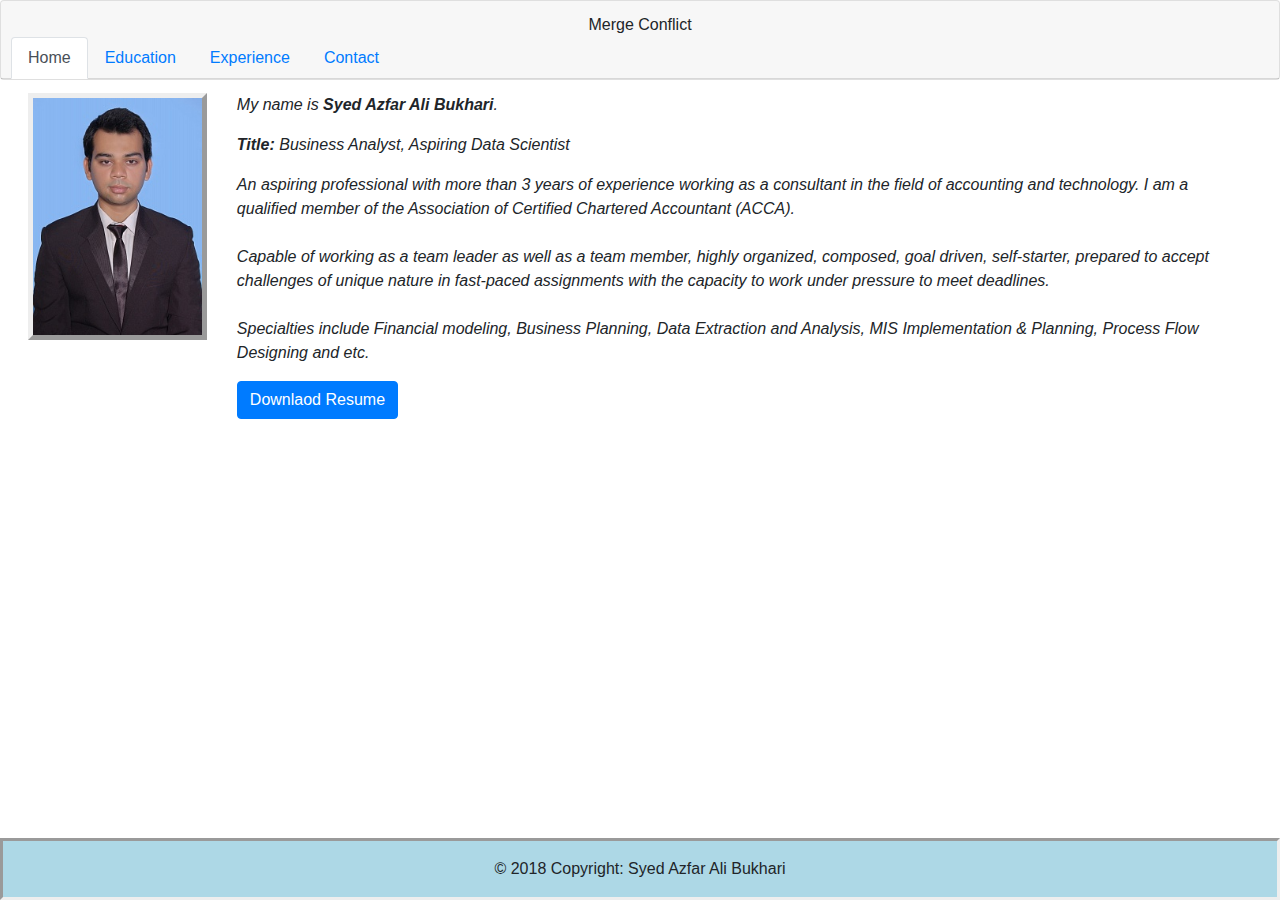
<file: index.html>
<!DOCTYPE html>
<html>

<head>
    <link rel="stylesheet" href="https://maxcdn.bootstrapcdn.com/bootstrap/4.0.0/css/bootstrap.min.css" integrity="sha384-Gn5384xqQ1aoWXA+058RXPxPg6fy4IWvTNh0E263XmFcJlSAwiGgFAW/dAiS6JXm"
        crossorigin="anonymous">
    <!--<link rel="stylesheet" type="text/scss" href="assets/css/scss.scss">-->
    <link rel="stylesheet" href="assets/css/css.css">

    <title>My Webppage</title>
</head>

<body>
    <!--Navigation menu start-->
    <!--Seperate code in each HTML file-->
    <div id="navigation-bar" class="card text-center">
        <div class="card-header">
            <div>Merge Conflict</div>
            <ul class="nav nav-tabs card-header-tabs">
                <li class="nav-item">
                    <a class="nav-link active" href="index.html">Home</a>
                </li>
                <li class="nav-item">
                    <a class="nav-link" href="education.html">Education</a>
                </li>
                <li class="nav-item">
                    <a class="nav-link" href="experience.html">Experience</a>
                </li>
                <li class="nav-item">
                    <a class="nav-link" href="contact.html">Contact</a>
                </li>
            </ul>
        </div>
    </div>
    <!--Navigation Menu End-->
    <!--Content Start-->
    <div class="row" id="content">
        <div class="col-md-2">
            <!--Profile Images Start-->
            <div>
                <img src="images/ProfilePicture.jpg" class="img-fluid" alt="Profile Picture" id="profile-picture-container">
            </div>
        </div>
        <!--Profile Images End-->
        <!--Personal Details Start-->
        <div class="col-md-10">
            <p> My name is <span id="full-name">Syed Azfar Ali Bukhari</span>.</p>
            <p id="title"><b>Title: </b>Business Analyst, Aspiring Data Scientist</p>
            <p>
                An aspiring professional with more than 3 years of experience working as a consultant in the field of
                accounting and technology. I am a qualified member of the Association of Certified Chartered Accountant
                (ACCA).</br></br>
                Capable of working as a team leader as well as a team member, highly organized, composed, goal driven,
                self-starter, prepared to accept challenges of unique nature in fast-paced assignments with the
                capacity to work under pressure to meet deadlines. </br></br>
                Specialties include Financial modeling, Business Planning, Data Extraction and Analysis, MIS
                Implementation & Planning, Process Flow Designing and etc.</br>
            </p>
            <a href="images/Syed Azfar Ali, ACCA.pdf" target="_blank"><button type="button" class="btn btn-primary">Downlaod
                    Resume</button></a>
        </div>
    </div>
    <!--Personal Details End-->
    <!--Content End-->
    <!-- Footer -->
    <div>
        <footer block>
            <!-- Copyright -->
            <div class="footer-copyright text-center py-3">
                © 2018 Copyright: Syed Azfar Ali Bukhari
            </div>
            <!-- Copyright -->
        </footer>
    </div>
    <!-- Footer -->
    <script src="https://code.jquery.com/jquery-3.2.1.slim.min.js" integrity="sha384-KJ3o2DKtIkvYIK3UENzmM7KCkRr/rE9/Qpg6aAZGJwFDMVNA/GpGFF93hXpG5KkN"
        crossorigin="anonymous"></script>
    <script src="https://cdnjs.cloudflare.com/ajax/libs/popper.js/1.12.9/umd/popper.min.js" integrity="sha384-ApNbgh9B+Y1QKtv3Rn7W3mgPxhU9K/ScQsAP7hUibX39j7fakFPskvXusvfa0b4Q"
        crossorigin="anonymous"></script>
    <script src="https://maxcdn.bootstrapcdn.com/bootstrap/4.0.0/js/bootstrap.min.js" integrity="sha384-JZR6Spejh4U02d8jOt6vLEHfe/JQGiRRSQQxSfFWpi1MquVdAyjUar5+76PVCmYl"
        crossorigin="anonymous"></script>
</body>

</html>
</file>
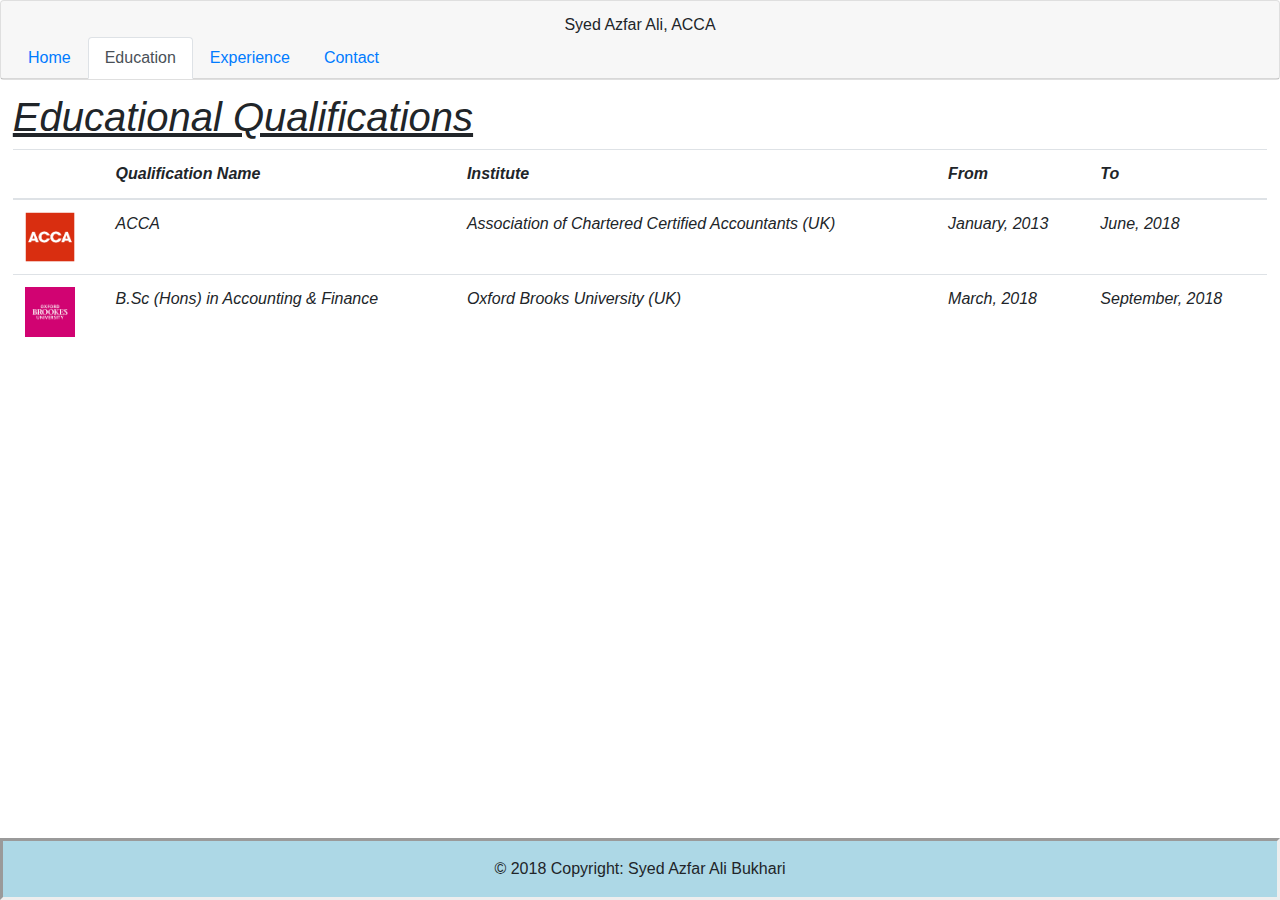
<file: education.html>
<!DOCTYPE html>
<html>

<head>
    <link rel="stylesheet" href="https://maxcdn.bootstrapcdn.com/bootstrap/4.0.0/css/bootstrap.min.css" integrity="sha384-Gn5384xqQ1aoWXA+058RXPxPg6fy4IWvTNh0E263XmFcJlSAwiGgFAW/dAiS6JXm"
        crossorigin="anonymous">
    <link rel="stylesheet" href="assets/css/css.css">
    <title>My Webppage</title>
</head>

<body>
    <!--Navigation menu start-->
    <!--Seperate code in each HTML file-->
    <div id="navigation-bar" class="card text-center">
        <div class="card-header">
            <div>Syed Azfar Ali, ACCA</div>
            <ul class="nav nav-tabs card-header-tabs">
                <li class="nav-item">
                    <a class="nav-link" href="index.html">Home</a>
                </li>
                <li class="nav-item">
                    <a class="nav-link active" href="education.html">Education</a>
                </li>
                <li class="nav-item">
                    <a class="nav-link" href="experience.html">Experience</a>
                </li>
                <li class="nav-item">
                    <a class="nav-link" href="contact.html">Contact</a>
                </li>
            </ul>
        </div>
    </div>
    <!--Navigation menu end-->
    <!--Content start-->
    <div id="content">
        <h1>Educational Qualifications</h1>
        <!--Education tables start-->
        <div class="table-responsive">
            <table class="table">
                <thead>
                    <tr>
                        <th scope="col"> </th>
                        <th scope="col">Qualification Name</th>
                        <th scope="col">Institute</th>
                        <th scope="col">From</th>
                        <th scope="col">To</th>
                    </tr>
                </thead>
                <tbody>
                    <tr>
                        <td><img src="images/ACCAlogo.png" alt="ACCA Logo" height="50px"></td>
                        <td>ACCA</td>
                        <td>Association of Chartered Certified Accountants (UK)</td>
                        <td>January, 2013</td>
                        <td>June, 2018</td>
                    </tr>
                    <tr>
                        <td><img src="images/BrroksLogo.png" alt="BrookS University Logo" height="50px"></td>
                        <td>B.Sc (Hons) in Accounting & Finance</td>
                        <td>Oxford Brooks University (UK)</td>
                        <td>March, 2018</td>
                        <td>September, 2018</td>
                    </tr>
                </tbody>
            </table>
        </div>
        <!--Education tables end-->
    </div>
    <!--Content end-->
    <!-- Footer -->
    <div>
        <footer block>
            <!-- Copyright -->
            <div class="footer-copyright text-center py-3">
                © 2018 Copyright: Syed Azfar Ali Bukhari
            </div>
            <!-- Copyright -->
        </footer>
    </div>
    <!-- Footer -->
    <script src="https://code.jquery.com/jquery-3.2.1.slim.min.js" integrity="sha384-KJ3o2DKtIkvYIK3UENzmM7KCkRr/rE9/Qpg6aAZGJwFDMVNA/GpGFF93hXpG5KkN"
        crossorigin="anonymous"></script>
    <script src="https://cdnjs.cloudflare.com/ajax/libs/popper.js/1.12.9/umd/popper.min.js" integrity="sha384-ApNbgh9B+Y1QKtv3Rn7W3mgPxhU9K/ScQsAP7hUibX39j7fakFPskvXusvfa0b4Q"
        crossorigin="anonymous"></script>
    <script src="https://maxcdn.bootstrapcdn.com/bootstrap/4.0.0/js/bootstrap.min.js" integrity="sha384-JZR6Spejh4U02d8jOt6vLEHfe/JQGiRRSQQxSfFWpi1MquVdAyjUar5+76PVCmYl"
        crossorigin="anonymous"></script>
</body>

</html>
</file>
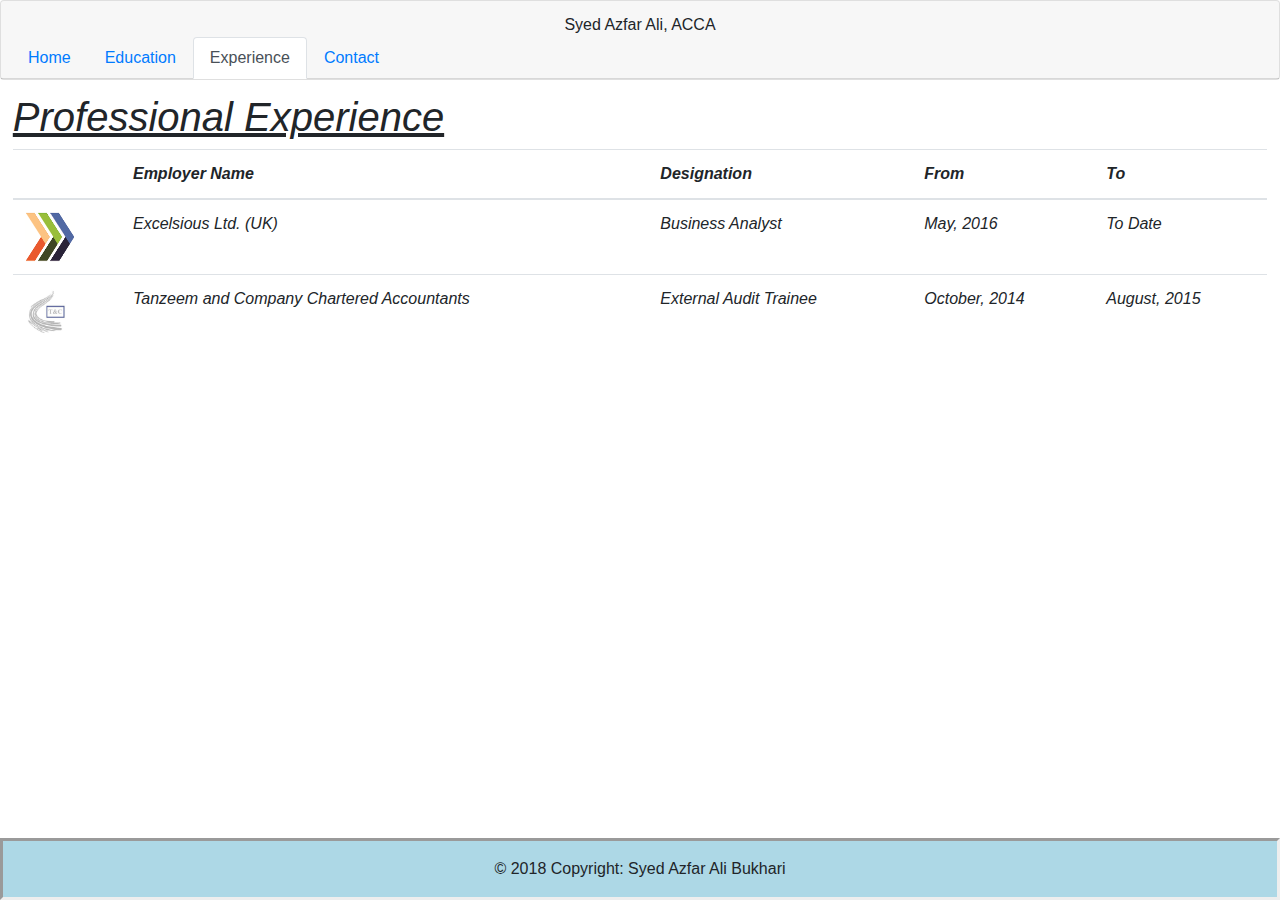
<file: experience.html>
<!DOCTYPE html>
<html>

<head>
    <link rel="stylesheet" href="https://maxcdn.bootstrapcdn.com/bootstrap/4.0.0/css/bootstrap.min.css" integrity="sha384-Gn5384xqQ1aoWXA+058RXPxPg6fy4IWvTNh0E263XmFcJlSAwiGgFAW/dAiS6JXm"
        crossorigin="anonymous">
    <link rel="stylesheet" href="assets/css/css.css">
    <title>My Webppage</title>
</head>

<body>
    <!--Navigation menu start-->
    <!--Seperate code in each HTML file-->
    <div id="navigation-bar" class="card text-center">
        <div class="card-header">
            <div>Syed Azfar Ali, ACCA</div>
            <ul class="nav nav-tabs card-header-tabs">
                <li class="nav-item">
                    <a class="nav-link" href="index.html">Home</a>
                </li>
                <li class="nav-item">
                    <a class="nav-link" href="education.html">Education</a>
                </li>
                <li class="nav-item">
                    <a class="nav-link active" href="experience.html">Experience</a>
                </li>
                <li class="nav-item">
                    <a class="nav-link" href="contact.html">Contact</a>
                </li>
            </ul>
        </div>
    </div>
    <!--Navigation Menu End-->
    <!--Content Start-->
    <div id="content">
        <h1>Professional Experience</h1>
        <!--Experience tables start-->
        <div class="table-responsive">
            <table class="table">
                <thead>
                    <tr>
                        <th scope="col"> </th>
                        <th scope="col">Employer Name</th>
                        <th scope="col">Designation</th>
                        <th scope="col">From</th>
                        <th scope="col">To</th>
                    </tr>
                </thead>
                <tbody>
                    <tr>
                        <td><img src="images/ExcelsiousLogo.png" alt="Excelsious Logo" height="50px" width="50px"></td>
                        <td>Excelsious Ltd. (UK)</td>
                        <td>Business Analyst</td>
                        <td>May, 2016</td>
                        <td>To Date</td>
                    </tr>
                    <tr>
                        <td><img src="images/TClogo.jpg" alt="Tanzeem & Company Logo" height="50px"></td>
                        <td>Tanzeem and Company Chartered Accountants</td>
                        <td>External Audit Trainee</td>
                        <td>October, 2014</td>
                        <td>August, 2015</td>
                    </tr>
                </tbody>
            </table>
        </div>

    </div>
    <!--Experience tables end-->
    <!--Content end-->
    <!-- Footer -->
    <div>
        <footer block>
            <!-- Copyright -->
            <div class="footer-copyright text-center py-3">
                © 2018 Copyright: Syed Azfar Ali Bukhari
            </div>
            <!-- Copyright -->
        </footer>
    </div>
    <!-- Footer -->
    <script src="https://code.jquery.com/jquery-3.2.1.slim.min.js" integrity="sha384-KJ3o2DKtIkvYIK3UENzmM7KCkRr/rE9/Qpg6aAZGJwFDMVNA/GpGFF93hXpG5KkN"
        crossorigin="anonymous"></script>
    <script src="https://cdnjs.cloudflare.com/ajax/libs/popper.js/1.12.9/umd/popper.min.js" integrity="sha384-ApNbgh9B+Y1QKtv3Rn7W3mgPxhU9K/ScQsAP7hUibX39j7fakFPskvXusvfa0b4Q"
        crossorigin="anonymous"></script>
    <script src="https://maxcdn.bootstrapcdn.com/bootstrap/4.0.0/js/bootstrap.min.js" integrity="sha384-JZR6Spejh4U02d8jOt6vLEHfe/JQGiRRSQQxSfFWpi1MquVdAyjUar5+76PVCmYl"
        crossorigin="anonymous"></script>
</body>

</html>
</file>
<file: assets/css/css.css>
#full-name {
    font-weight: bold;
}

#content {
    margin: 1%;    
}

#profile-picture-container {
    border: 5px;
    border-style: outset;
}

p {
    font-style: italic;
    font-family: 'Segoe UI', Tahoma, Geneva, Verdana, sans-serif;
}

table {
    font-style: italic;
    font-family: 'Segoe UI', Tahoma, Geneva, Verdana, sans-serif;
}

h1 {
    font-style: italic;
    text-decoration: underline;
    font-family: 'Segoe UI', Tahoma, Geneva, Verdana, sans-serif;
}

footer {
    position: fixed;
    left: 0;
    bottom: 0;
    width: 100%;
    background-color:lightblue;
    border-style: inset;
    text-align: center;
 }

@media only screen and (max-width: 600px) {
    body {
      background-color: lightblue;
    }
  }
</file>
